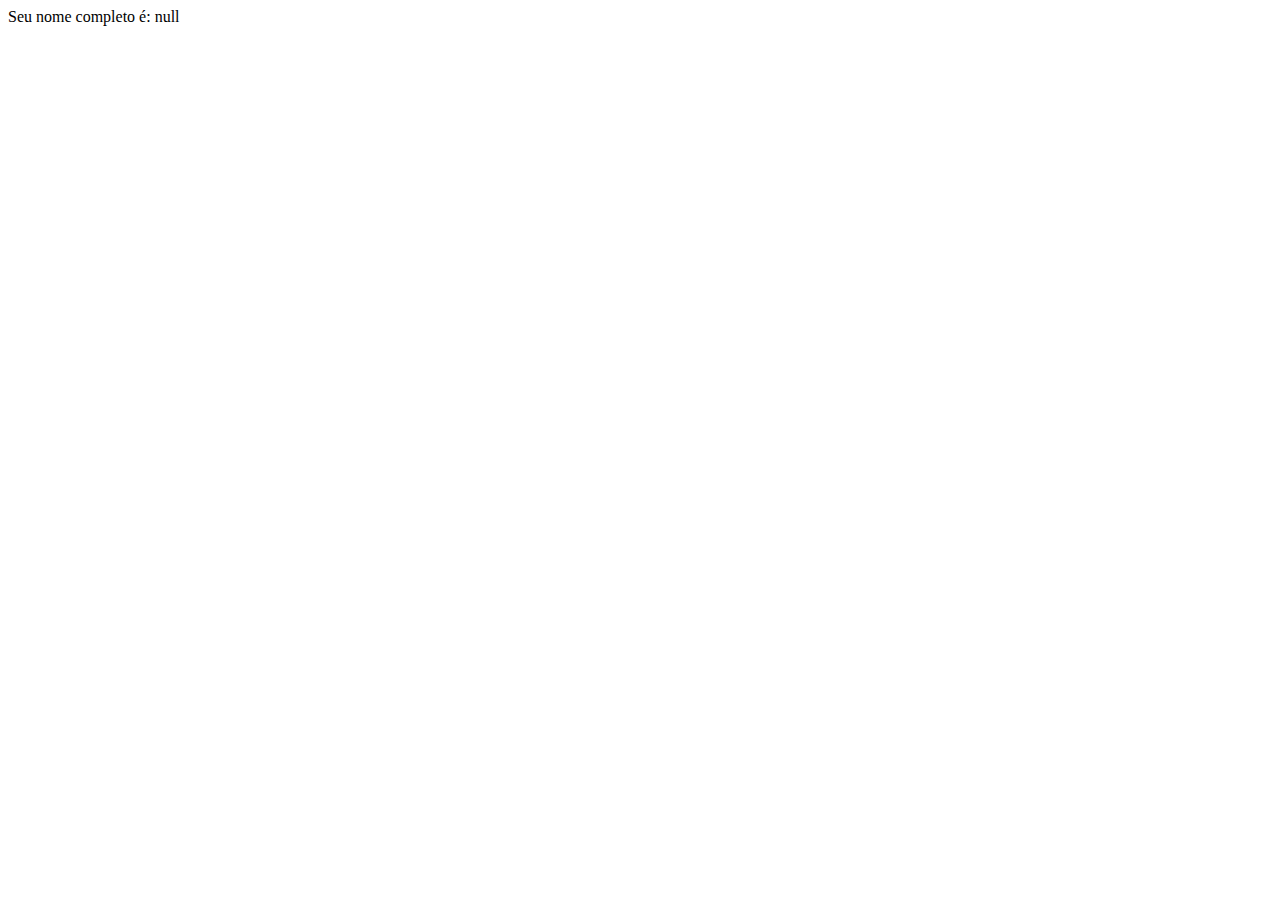
<file: aula25/index.html>
<!DOCTYPE html>
<html lang="pt-br">
<head>
    <meta charset="UTF-8">
    <meta name="viewport" content="width=device-width, initial-scale=1.0">
    <title>Exericio Strings</title>
</head>
<body>
    <script src="exercicio.js"></script>
</body>
</html>
</file>
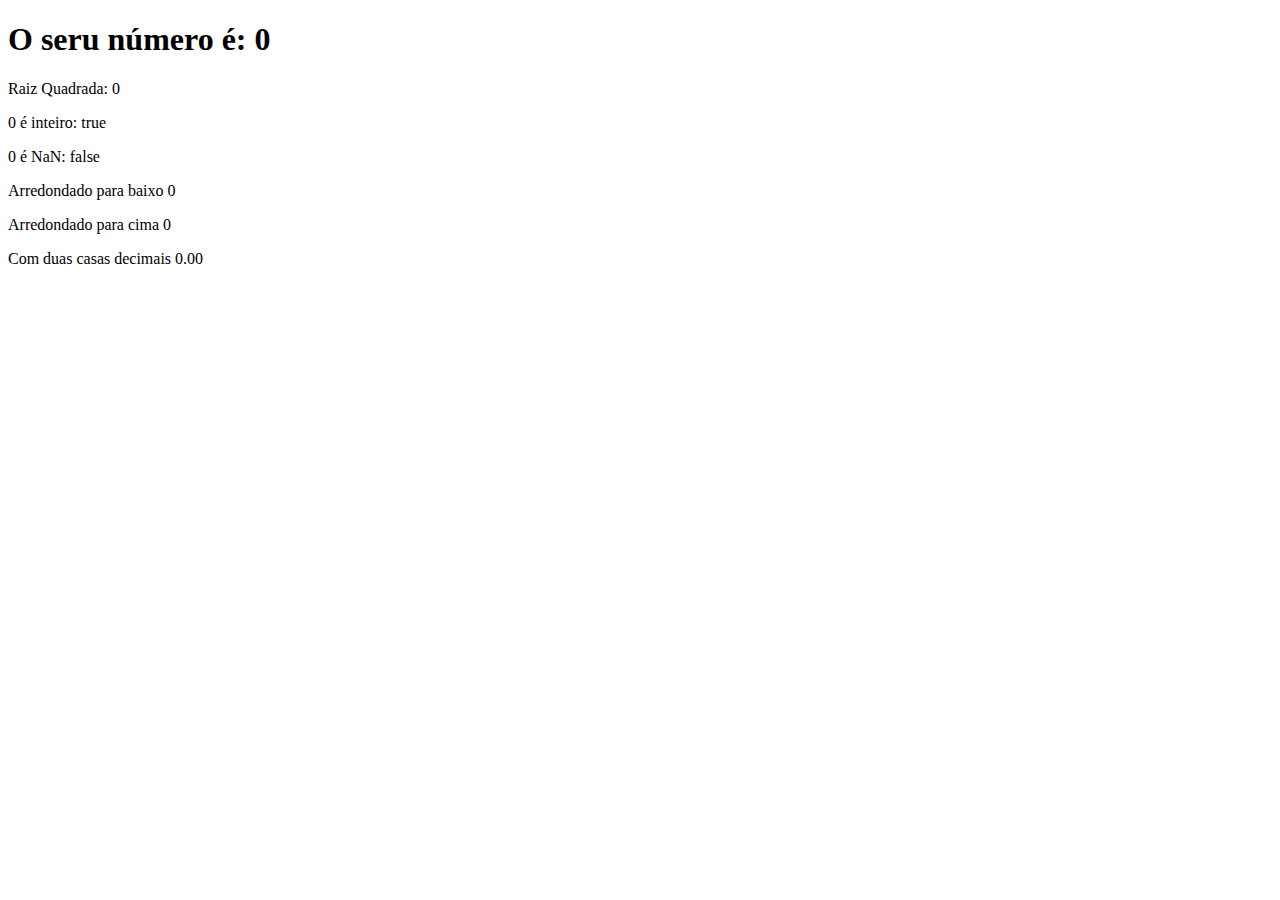
<file: aula28/index.html>
<!DOCTYPE html>
<html lang="pt-br">
<head>
    <meta charset="UTF-8">
    <meta name="viewport" content="width=device-width, initial-scale=1.0">
    <title>Document</title>
</head>
<body>
    <section>
        <h1>O seru número é: <span id="numero-titulo">0</span></h1>
        <div id="texto">Texto placeholder</div>
    </section>
    <script src="exercicio.js"></script>
</body>
</html>
</file>
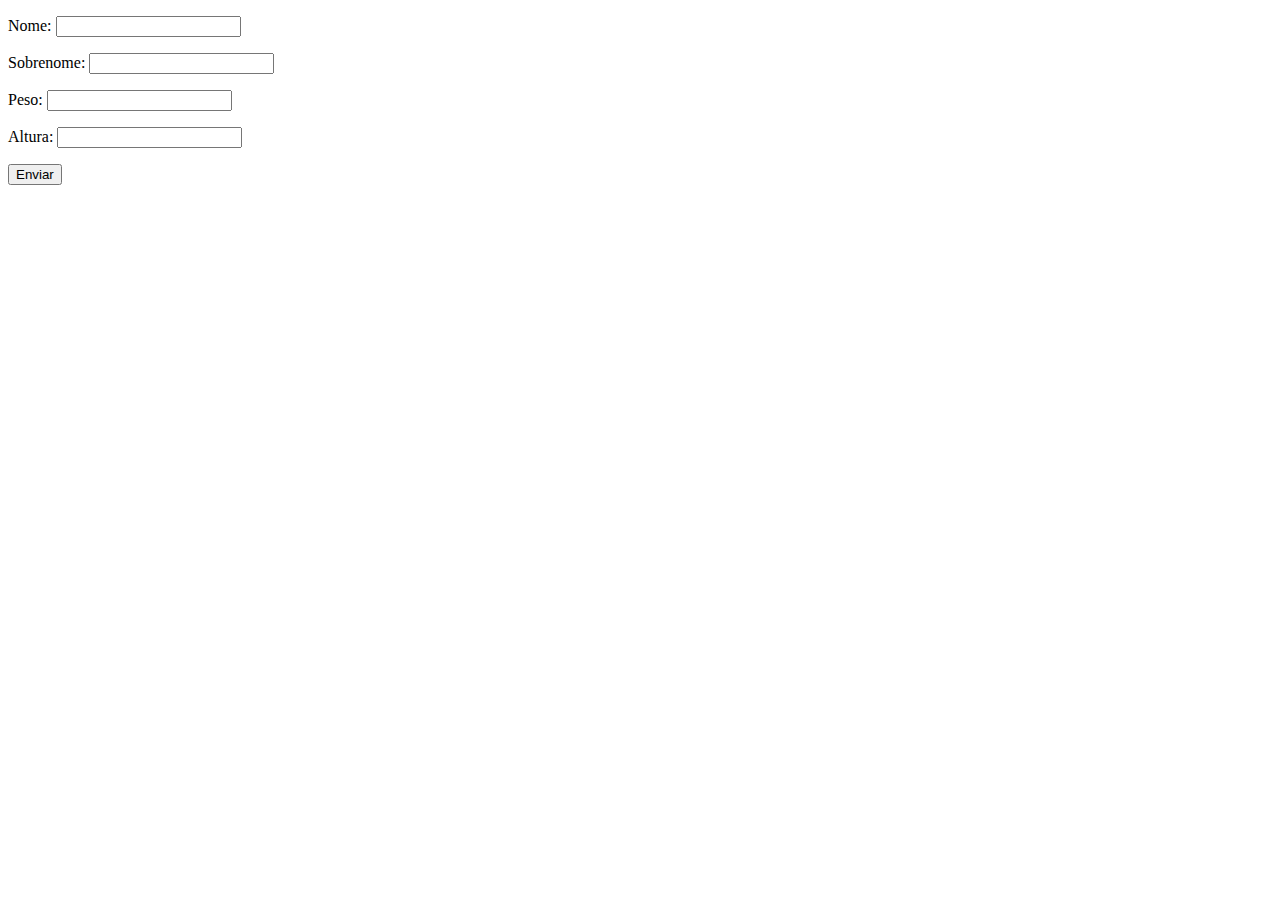
<file: aula34/index.html>
<!DOCTYPE html>
<html lang="pt-br">
<head>
    <meta charset="UTF-8">
    <meta name="viewport" content="width=device-width, initial-scale=1.0">
    <title>Exericico</title>
</head>
<body>
    <form class="form", method="get">
        <p>Nome: <input type="text" class="nome"></p>
        <p>Sobrenome: <input type="text" class="sobrenome"></p>
        <p>Peso: <input type="text" class="peso"></p>
        <p>Altura: <input type="text" class="altura"></p>
        <button>Enviar</button>
    </form>

    <div class="resultado"></div>

    <script src="exercicio.js"></script>
</body>
</html>
</file>
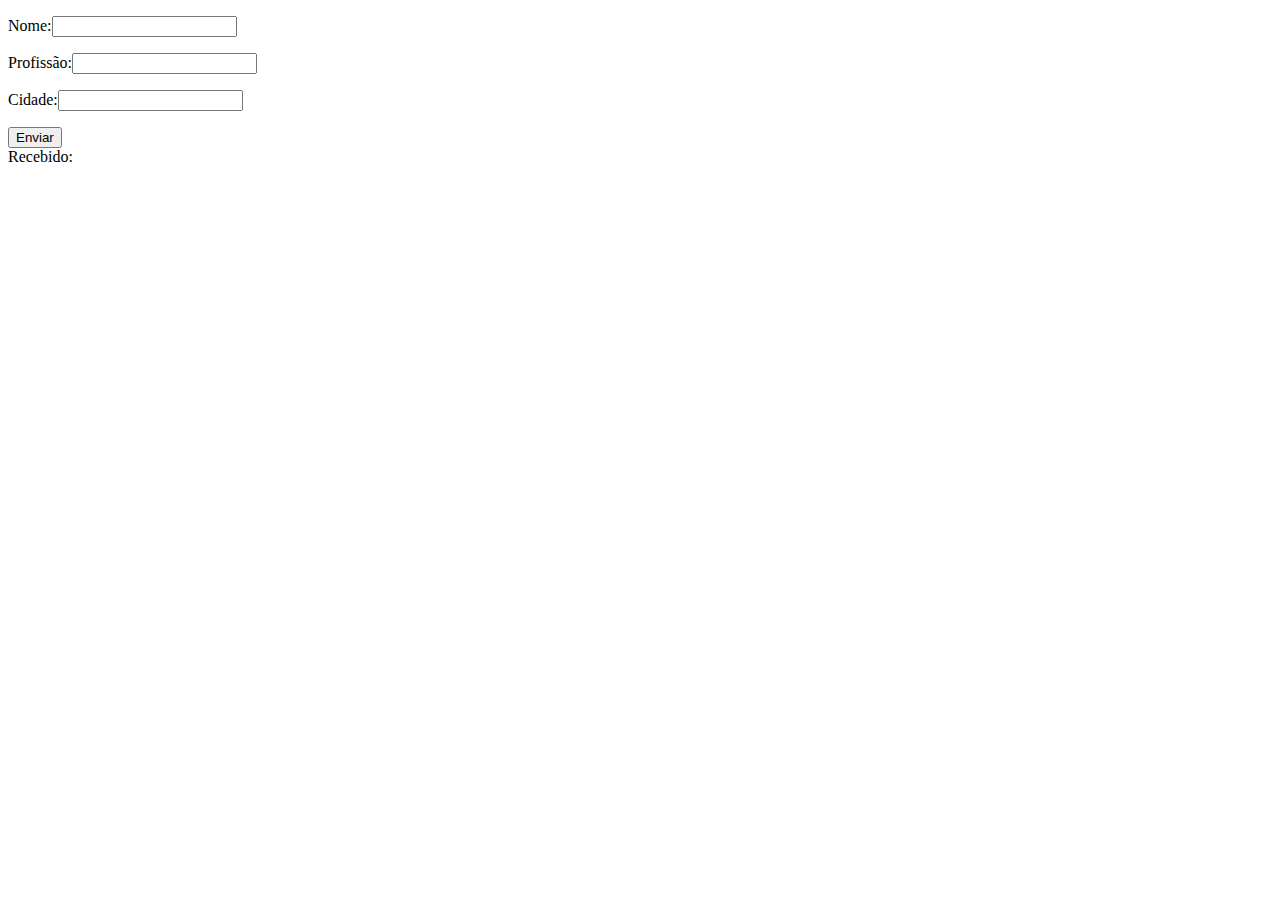
<file: meu_exercicio/index.html>
<!DOCTYPE html>
<html lang="pt-BR">
<head>
    <meta charset="UTF-8">
    <meta name="viewport" content="width=device-width, initial-scale=1.0">
    <title>Document</title>
</head>
<body>
    
    <form class="form" method="get">
        <p>Nome:<input type="text" class="nome"/></p>
        <p>Profissão:<input type="text" class="profissao"/></p>
        <p>Cidade:<input type="text" class="cidade"/></p>
        <button>Enviar</button>
    </form>

    <div class="resultado">Recebido: </div>

    <script src="index.js"></script>
    
</body>
</html>
</file>
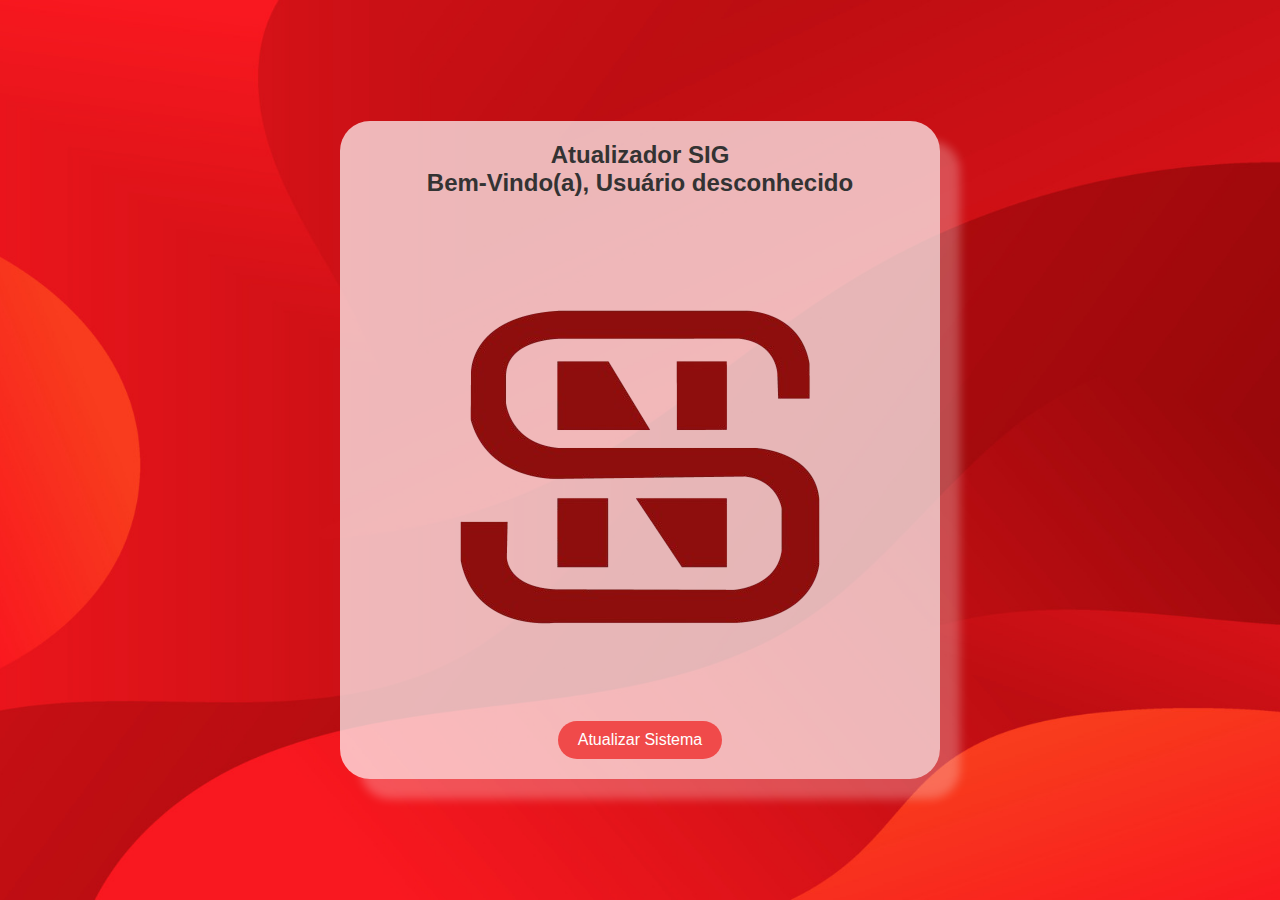
<file: SIG/html/index.html>
<!DOCTYPE html>
<html lang="pt-BR">

<head>
    <meta charset="UTF-8">
    <meta name="viewport" content="width=device-width, initial-scale=1.0">
    <title>Atualizador SIG</title>
    <link rel="stylesheet" href="../css/style.css">
</head>

<body>
    <section class="container">
        <!-- Título onde o nome do usuário será atualizado -->
        <div class="titulo">Atualizador SIG</br>Bem-Vindo(a), <span id="nome-usuario">...</span></div>
        <img src="../img/logo.png" alt="Logo">
        <button class="botao">Atualizar Sistema</button>
        <div class="resultado"></div>
    </section>

    <script src="../js/index.js"></script>
</body>

</html>
</file>
<file: SIG/css/style.css>
/* Estilos globais */
* {
    margin: 0; /* Remove as margens padrão de todos os elementos. */
    padding: 0; /* Remove os espaçamentos internos padrão de todos os elementos. */
    box-sizing: border-box; /* Inclui o padding e a borda dentro da largura e altura definidas de um elemento. */
}

body {
    font-family: Arial, sans-serif; /* Define a fonte como Arial ou, caso indisponível, uma fonte genérica sem serifa. */
    background: url('../img/background.jpg') no-repeat center center fixed; /* Adiciona uma imagem de fundo que não se repete e permanece fixa ao rolar a página. */
    background-size: cover; /* Faz com que a imagem de fundo cubra toda a área visível, mantendo a proporção. */
    display: flex; /* Ativa o Flexbox, um sistema de layout para alinhar elementos. */
    justify-content: center; /* Centraliza os elementos filhos horizontalmente. */
    align-items: center; /* Centraliza os elementos filhos verticalmente. */
    height: 100vh; /* Define a altura do corpo da página como 100% da altura visível da janela. */
}

/* Contêiner principal */
.container {
    background-color: rgb(255, 255, 255, 0.70); /* Define o fundo do contêiner como branco. */
    border-radius: 30px; /* Arredonda as bordas do contêiner com um raio de 30 pixels. */
    width: 90%; /* Faz o contêiner ocupar 90% da largura da janela, para torná-lo responsivo. */
    max-width: 600px; /* Define uma largura máxima de 600 pixels, evitando que o contêiner fique muito largo em telas grandes. */
    padding: 20px; /* Adiciona um espaço interno de 20 pixels ao redor do conteúdo dentro do contêiner. */
    text-align: center; /* Centraliza horizontalmente o texto e os elementos dentro do contêiner. */
    box-shadow: 20px 20px 10px rgba(255, 255, 255, 0.26); /* Adiciona uma sombra ao contêiner com deslocamento vertical de 8px, difusão de 30px e cor preta com 20% de opacidade. */
}

/* Título */
.titulo {
    font-size: 24px; /* Define o tamanho do texto do título como 24 pixels. */
    font-weight: bold; /* Deixa o texto em negrito. */
    color: #333; /* Define a cor do texto como cinza escuro. */
    margin-bottom: 20px; /* Adiciona um espaçamento de 20 pixels abaixo do título. */
}

/* Imagem da logo */
.logo {
    width: 100px; /* Define a largura da imagem como 100 pixels. */
    height: 100; /* Mantém a proporção original da imagem ao ajustá-la. */
    margin-bottom: 20px; /* Adiciona um espaço de 20 pixels abaixo da imagem. */
    
}

/* Botão */
.botao {
    border-radius: 50px; /* Deixa as bordas do botão arredondadas. */
    background-color: #f04a4a; /* Define a cor de fundo do botão como vermelho (#f04a4a). */
    color: #fff; /* Define a cor do texto do botão como branco. */
    border: none; /* Remove qualquer borda ao redor do botão. */
    padding: 10px 20px; /* Adiciona espaçamento interno no botão:
                           - 10px no topo e na parte inferior.
                           - 20px nas laterais. */
    font-size: 16px; /* Define o tamanho do texto no botão como 16 pixels. */
    cursor: pointer; /* Altera o cursor para o ícone de "mãozinha" ao passar sobre o botão. */
    transition: background-color 0.5s ease; /* Adiciona uma transição suave ao mudar a cor de fundo do botão (duração: 0.3 segundos). */
}

.botao:hover {
    background-color: #d93838; /* Muda a cor de fundo do botão para um tom mais escuro de vermelho quando o mouse está sobre ele. */
}

/* Resposta */
.resposta {
    margin-top: 20px; /* Adiciona um espaço de 20 pixels acima do texto de resposta. */
    color: #333; /* Define a cor do texto da resposta como cinza escuro. */
    font-size: 14px; /* Define o tamanho da fonte da resposta como 14 pixels. */
    visibility: hidden; /* Esconde o texto da resposta inicialmente. */
}
</file>
